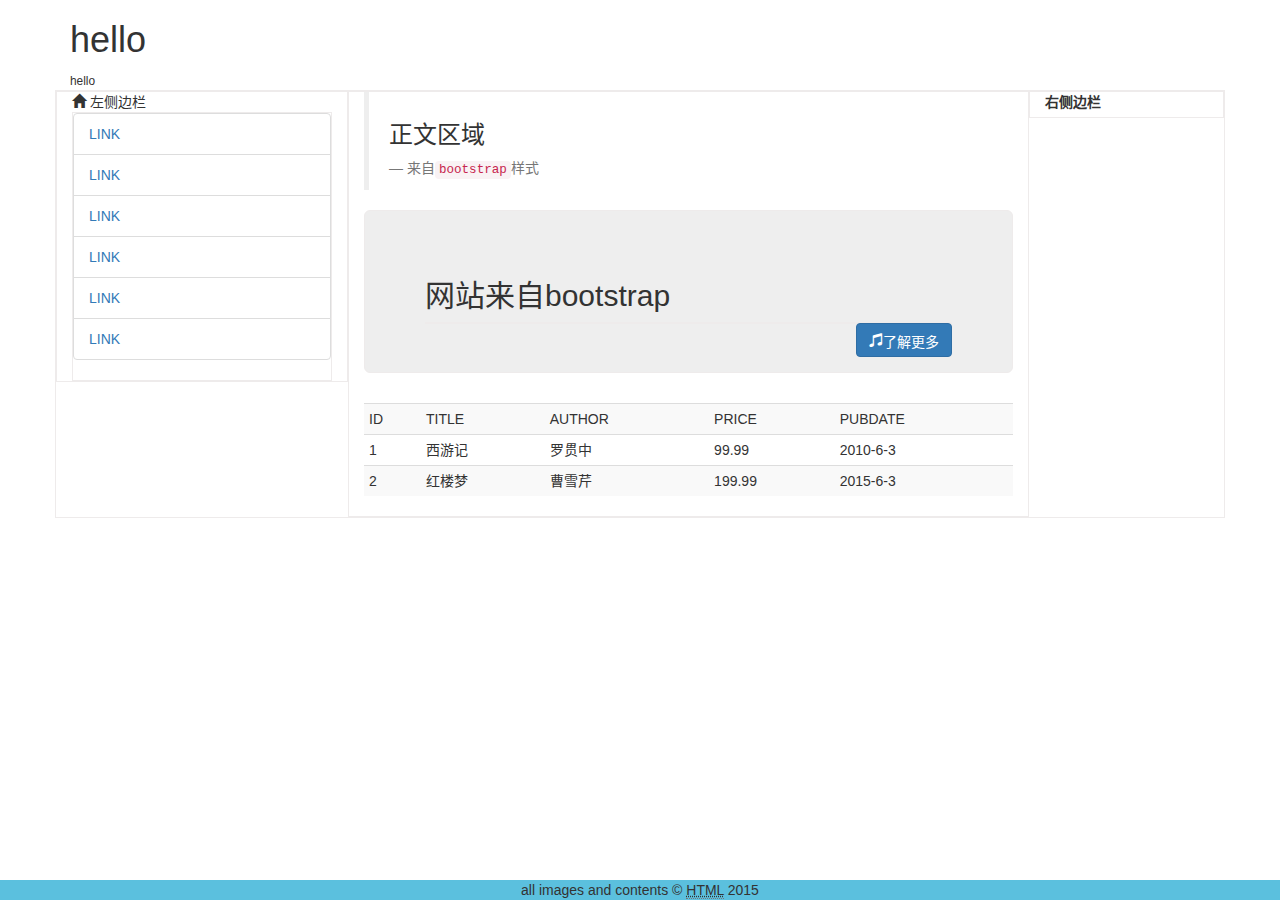
<file: index.html>
<!DOCTYPE html>
<html lang="zh-cn">
    <head>
        <!--父路径  <base href="/firstsite/">-->
       
        <meta charset="utf-8" />
        <!--响应式布局-->
        <meta name="viewport" content="width=device-width,initial-scale=1">
        <!--模拟渲染-->
        <meta http-equiv="X-AU-Compatible" content="IE=Edge,chorme=1">
        <!--高速模式,只有360支持-->
        <meta name="renderer" content="webkit">
        <meta name="author" content="小芹菜">
        <meta name="keywords" content="bootstrap,html5,css3">
        <meta name="description" content="bootstrap基本模板">
        <title></title>
        <link rel="icon" href="favicon.icon">  
        <link rel="stylesheet" href="bootstrap/css/bootstrap.min.css">
        <link rel="stylesheet" href="styles/site.css"> 
        <!--兼容IE9以下-->
        <!--[if lt IE 9]>
        <script src="styles/html5shiv.js"> </script>
        <script src="styles/respond.min.js"> </script>
        <![endif]-->       
        
    </head>
    <body class="container">
        <!--<nav class="navbar navbar-inverse">
        <div class="container-fluid">
          <div class="navbar-header">
              <div class="navbar-brand">Day01</div>
              <button data-target="#divnav" data-toggle="collapse" class="navbar-toggle">
                  <span class="icon-bar"></span>
                  <span class="icon-bar"></span>
                  <span class="icon-bar"></span>
              </button>
          </div>
            <div id="divnav" class="collapse navbar-collapse">
                <ul class="nav navbar-nav">
                    <li><a href="#">Home</a></li>
                    <li><a href="#">About</a></li>
                    <li><a href="#">Home</a></li>
                </ul>
            
            </div>
        </div>
        </nav>
        -->
        <header>
            <h1>hello</h1>
            <small>hello</small>
        </header>
        <div class="row">
            <div class="col-sm-3">
                <label class="glyphicon glyphicon-home"></label>
                左侧边栏
                <div>
                    <ul class="list-group">
                        <li class="list-group-item"><a href="#">LINK</a></li>
                        <li class="list-group-item"><a href="#">LINK</a></li> 
                        <li class="list-group-item"><a href="#">LINK</a></li>  
                        <li class="list-group-item"><a href="#">LINK</a></li>
                        <li class="list-group-item"><a href="#">LINK</a></li>
                        <li class="list-group-item"><a href="#">LINK</a></li>             
                    </ul>
                </div>
                 </div>
           <div class="col-sm-7">
               <blockquote>
                   <h3>正文区域</h3>
                   <footer>来自<code>bootstrap</code>样式</footer>                    
               </blockquote>
               <div class="jumbotron">
                   <h2>网站来自bootstrap</h2>
                   <a class="btn btn-primary pull-right glyphicon glyphicon-music" href="#">了解更多</a>
                   <div class="clear"></div>
               </div>  
               <table class="table table-hover table-striped table-condensed">
                   <tr>
                       <td>ID</td>
                       <td>TITLE</td>
                       <td>AUTHOR</td>
                       <td>PRICE</td>
                       <td>PUBDATE</td>
                   </tr>
                   <tr>
                       <td>1</td>
                       <td>西游记</td>
                       <td>罗贯中</td>
                       <td>99.99</td>
                       <td>2010-6-3</td>
                   </tr>
                   <tr>
                       <td>2</td>
                       <td>红楼梦</td>
                       <td>曹雪芹</td>
                       <td>199.99</td>
                       <td>2015-6-3</td>
                   </tr>
               </table>              
            </div>
           <div class="col-sm-2">
                <label>右侧边栏</label>
            </div>
        </div>
        <footer class="navbar-fixed-bottom label-info text-center">
        all images and contents &copy;
            <abbr title="Hyper Tet Markup Language">HTML</abbr>
            2015
        </footer>
        <!-- 加快页面加载速度 -->
        <script src="script/jquery.min.js"></script>
        <script src="bootstrap/js/bootstrap.min.js"></script>     
    </body>
</html>
</file>
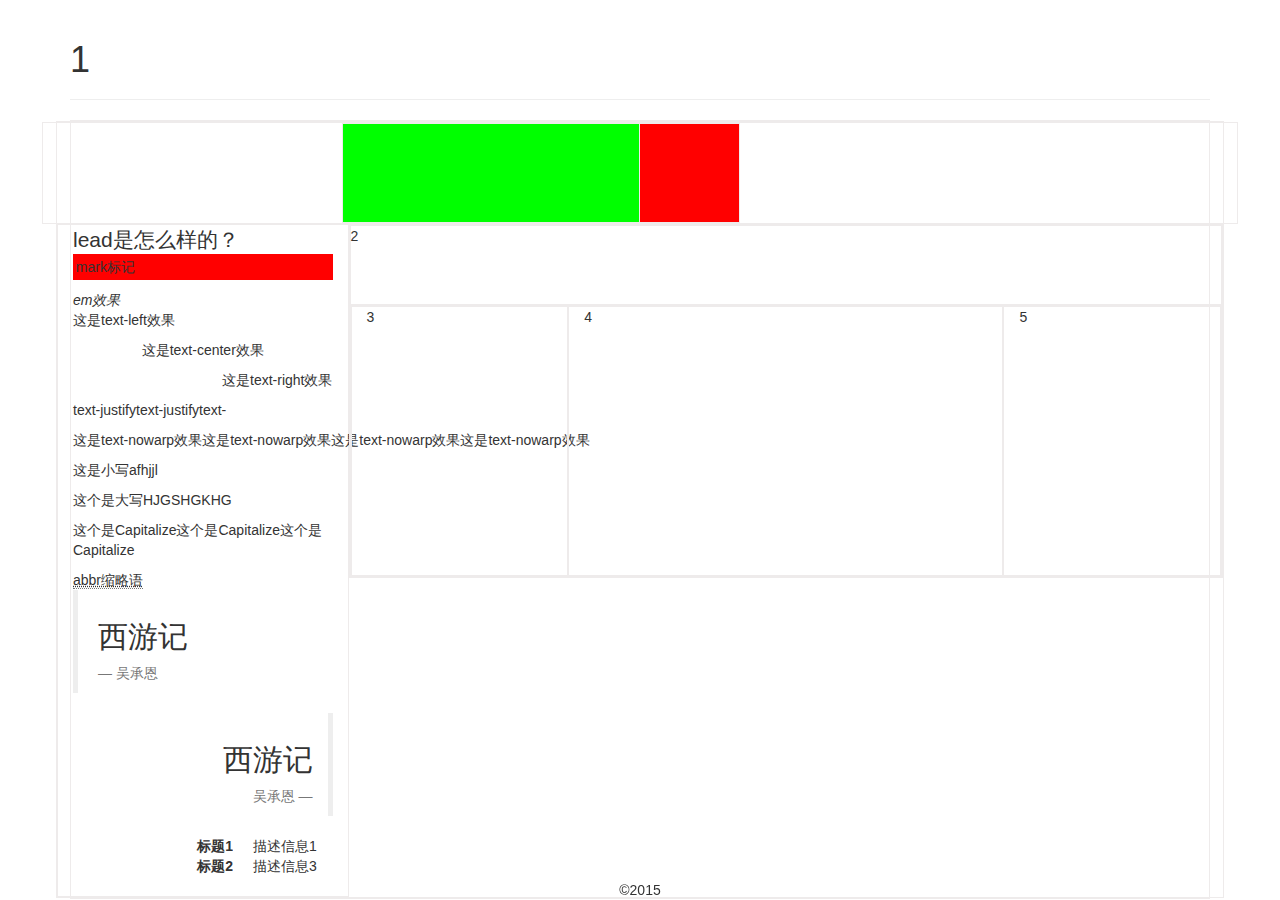
<file: 1.html>
<!DOCTYPE html>

<html lang="en">
    <head>
        <!--父路径-->
        
        <!--页面编码-->
        <meta charset="utf-8" />
        <!--响应式布局-->
        <meta name="viewport" content="width=device-width,initial-scale=1">
        <!--Bootstrap样式文件-->
        <link rel="stylesheet" href="bootstrap/css/bootstrap.min.css">
        <!--自定义样式文件-->
        <link rel="stylesheet" href="styles/site.css"> 
        <!--Jquery脚本文件-->
        <script src="script/jquery.min.js"></script>
        <!--Bootstrap脚本插件文件-->
        <script src="bootstrap/js/bootstrap.min.js"></script>  
        <!--标签名称-->
        <title>1.html</title>
    </head>
    <body class="container">
      <header class="page-header hidden-sm">
          <h1>1</h1>
      </header>  
      <div>
          <div class="row">
              <div class="row">
                  <div class="col-sm-3 col-sm-push-4" style="background-color: #f00; height: 100px;"></div>
                   <div class="col-sm-3" style="background-color: #0f0; height: 100px;"></div>
              </div>
              <div class="col-sm-3" style="min-height: 350px;">
              <span class="lead">lead是怎么样的？</span>
              <p class="mark">mark标记</p>
              <em>em效果</em>
              <p class="text-left">这是text-left效果</p>
              <p class="text-center">这是text-center效果</p>
              <p class="text-right">这是text-right效果</p>
              <p class="text-justify">text-justifytext-justifytext-</p>
              <p class="text-nowrap">这是text-nowarp效果这是text-nowarp效果这是text-nowarp效果这是text-nowarp效果</p>
              <p class="text-lowercase">这是小写AFHJJL</p>
              <p class="text-uppercase">这个是大写hjgshgkhg</p>
              <p class="text-capitalize">这个是capitalize这个是capitalize这个是capitalize</p>
              <abbr title="this is abbr" class="in">abbr缩略语</abbr>
              <blockquote>
                  <h2>西游记</h2>
                  <footer>吴承恩</footer>
              </blockquote>
              <blockquote class="blockquote-reverse">
                  <h2>西游记</h2>
                  <footer>吴承恩</footer>
              </blockquote>
              <dl class="dl-horizontal">
                <dt>标题1</dt>
                <dd>描述信息1</dd>
                <dt>标题2</dt>
                <dd>描述信息3</dd>
              </dl>              
              </div>
              <div class="col-sm-9">
                  <div class="row" style="min-height: 80px">2</div>
                  <div class="row" style="min-height: 270px">
                      <div class="col-sm-3" style="min-height: 270px">3</div>
                      <div class="col-sm-6" style="min-height: 270px">4</div>
                      <div class="col-sm-3" style="min-height: 270px">5</div>
                  </div>
              </div> 
          </div>
      </div>
      <footer class="navbar-fixed-bottom text-center">&copy;2015</footer> 
    </body>
</html>
</file>
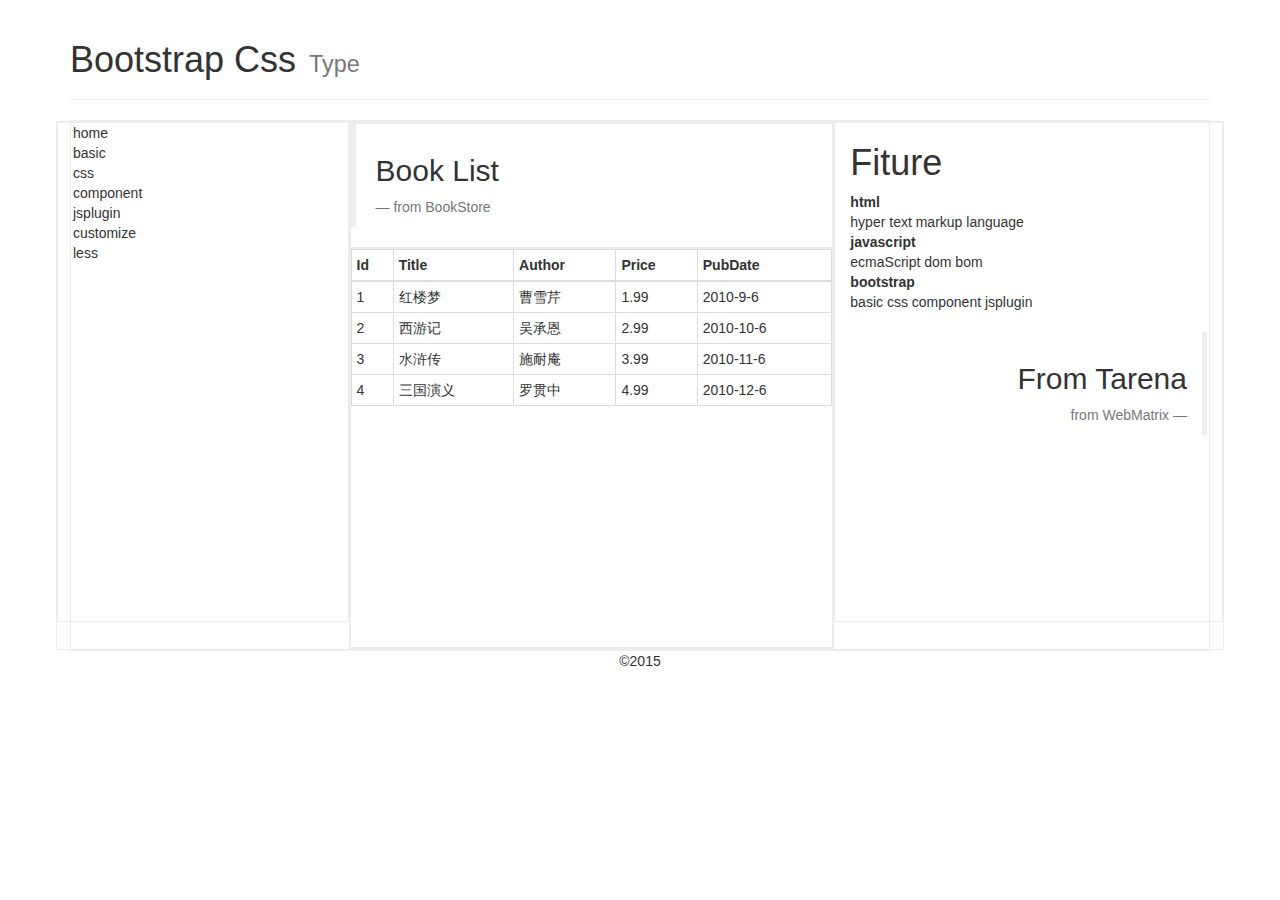
<file: 2.html>
<!DOCTYPE html>

<html lang="en">
    <head>
        <!--父路径-->
        
        <!--页面编码-->
        <meta charset="utf-8" />
        <!--响应式布局-->
        <meta name="viewport" content="width=device-width,initial-scale=1">
        <!--小图标-->
        <link rel="icon" href="images/favicon.ico">  
        <!--Bootstrap样式文件-->
        <link rel="stylesheet" href="bootstrap/css/bootstrap.min.css">
        <!--自定义样式文件-->
        <link rel="stylesheet" href="styles/site.css"> 
        <!--Jquery脚本文件-->
        <script src="script/jquery.min.js"></script>
        <!--Bootstrap脚本插件文件-->
        <script src="bootstrap/js/bootstrap.min.js"></script>  
        <!--标签名称-->
        <title>2.html自己联系布局的第一个案例</title>
    </head>
    <body class="container">
      <header class="page-header hidden-sm">
          <h1>Bootstrap Css<small>&nbsp;&nbsp;Type</small></h1>        
      </header> 
      <div>
        <div class="row">
            <div class="col-sm-3" style="min-height: 500px;">
               <ul class="list-unstyled">
                   <li >home</li>
                   <li >basic</li>
                   <li >css</li>
                   <li >component</li>
                   <li >jsplugin</li>
                   <li >customize</li>
                   <li >less</li>
               </ul>
            </div>
            <div class="col-sm-5" style="min-height: 500px;">
               <div class="row" style="min-height: 100px;"> <blockquote><h2>Book List</h2><footer>from BookStore</footer></blockquote> </div>
                <div class="row" style="min-height: 400px;">
                    <table class="table table-hover table-condensed table-bordered">
                    <thead>
                      <tr>
                          <th>Id</th><th>Title</th><th>Author</th><th>Price</th><th>PubDate</th>
                      </tr>                     
                    </thead>
                        <tbody>
                            <tr>
                                <td>1</td><td>红楼梦</td><td>曹雪芹</td><td>1.99</td><td>2010-9-6</td>
                            </tr>
                             <tr>
                                <td>2</td><td>西游记</td><td>吴承恩</td><td>2.99</td><td>2010-10-6</td>
                            </tr>
                            <tr>
                                <td>3</td><td>水浒传</td><td>施耐庵</td><td>3.99</td><td>2010-11-6</td>
                            </tr>
                            <tr>
                                <td>4</td><td>三国演义</td><td>罗贯中</td><td>4.99</td><td>2010-12-6</td>
                            </tr>                       
                        </tbody>
                    </table>
                </div>

            </div>
            <div class="col-sm-4" style="min-height: 500px;">
            <h1>Fiture</h1>
            <dl>                
                <dt>html</dt>
                <dd>hyper text markup language</dd>
                <dt>javascript</dt>
                <dd>ecmaScript dom bom</dd>
                <dt>bootstrap</dt>
                <dd>basic css component jsplugin</dd>
            </dl>
            <blockquote class="blockquote-reverse">
              <h2>From Tarena</h2>
              <footer>from WebMatrix</footer>
            </blockquote>
            </div>
        </div>
      </div>
      <footer class="text-center">&copy;2015</footer>
    </body>
</html>
</file>
<file: styles/site.css>
div{
    border: 1px solid #eeebeb;
}
.mark{
    
    background-color: #f00;
}
.table-hover>tbody>tr:hover{background-color:#f00;}
</file>
